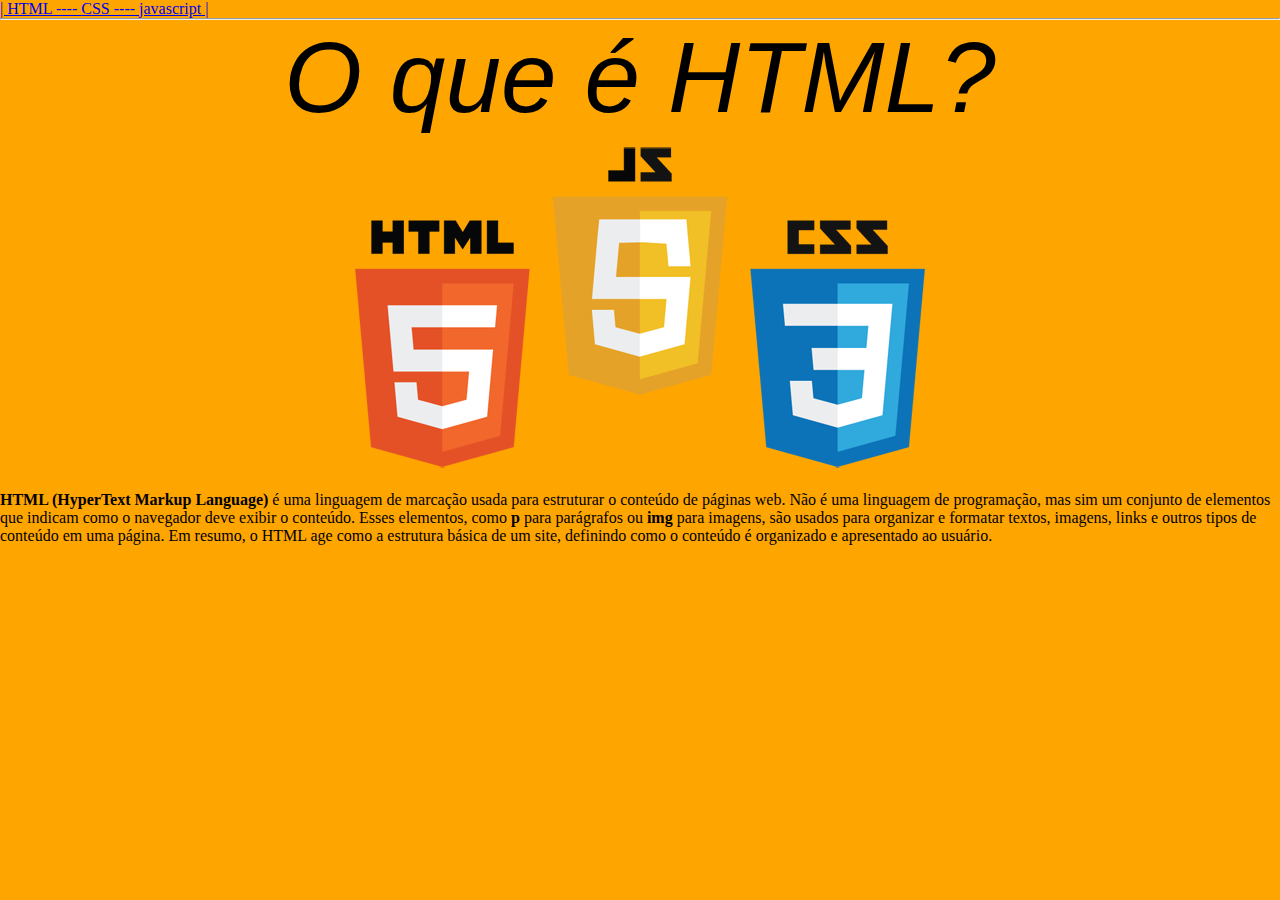
<file: index.html>
<!DOCTYPE html>
<html lang="pt-BR">
<head>
    <meta charset="UTF-8">
    <meta name="viewport" content="width=device-width, initial-scale=1.0">
    <title>Pagina Inicial</title>
    <link rel="stylesheet" href="css/style.css">
</head>
<body style="background-color: orange;">

    <a href="index.html">| HTML ---- </a>
  <a href="css.html">CSS ---- </a>
  <a href="javascript.html">javascript |</a>
  
<hr>
    <h1>O que é HTML?</h1>
    <div style="text-align: center;">
  <img src="image/logo-html5-js-css3-png-transparent-logo-4.png">
</div>
    <p><strong>HTML (HyperText Markup Language)</strong> é uma linguagem de marcação usada para estruturar o conteúdo de páginas web. Não é uma linguagem de programação, mas sim um conjunto de elementos que indicam como o navegador deve exibir o conteúdo. Esses elementos, como <strong>p</strong> para parágrafos ou <strong>img</strong> para imagens, são usados para organizar e formatar textos, imagens, links e outros tipos de conteúdo em uma página. 
        Em resumo, o HTML age como a estrutura básica de um site, definindo como o conteúdo é organizado e apresentado ao usuário. </p>
</body>
</html>
</file>
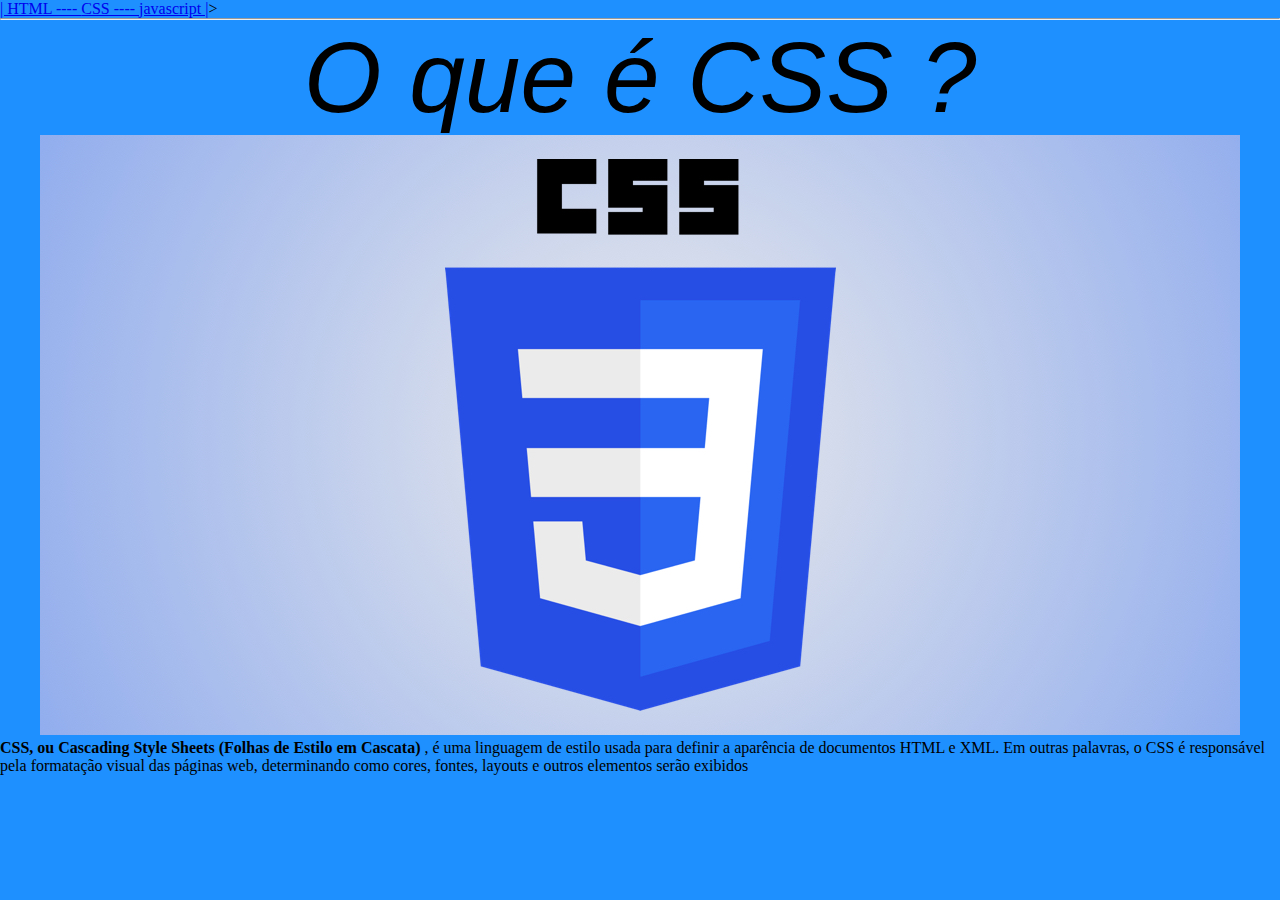
<file: css.html>
<!DOCTYPE html>
<html lang="pt-BR">
<head>
    <meta charset="UTF-8">
    <meta name="viewport" content="width=device-width, initial-scale=1.0">
    <title>O que é CSS</title>
    <link rel="stylesheet" href="css/style.css">
</head>
<body style="background-color: dodgerblue;">

  <a href="index.html">| HTML ---- </a>
  <a href="css.html">CSS ---- </a>
  <a href="javascript.html">javascript |</a>>
  <hr>

    <h1>O que é CSS ?</h1>

<div style="text-align: center;">
  <img src="image/css3-logo.webp">
</div>

    <p><strong>CSS, ou Cascading Style Sheets (Folhas de Estilo em Cascata) </strong>, é uma linguagem de estilo usada para definir a aparência de documentos HTML e XML. Em outras palavras, o CSS é responsável pela formatação visual das páginas web, determinando como cores, fontes, layouts e outros elementos serão exibidos</p>
</file>
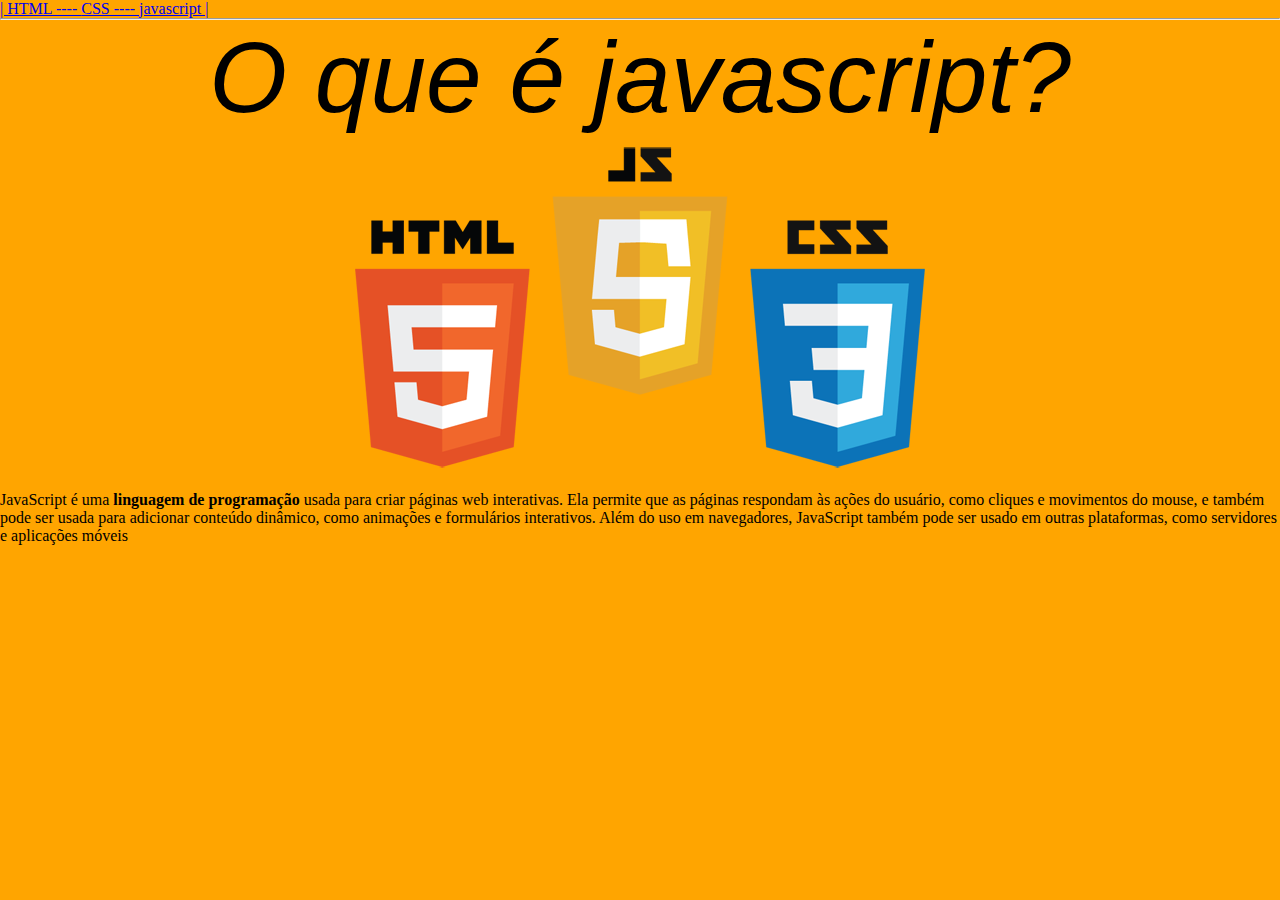
<file: javascript.html>
<!DOCTYPE html>
<html lang="en">
<head>
    <meta charset="UTF-8">
    <meta name="viewport" content="width=device-width, initial-scale=1.0">
    <title>O Que é javascript?</title>
    <link rel="stylesheet" href="css/style.css">

</head>
<body style="background-color: orange;">
  <a href="index.html">| HTML ---- </a>
  <a href="css.html">CSS ---- </a>
  <a href="javascript.html">javascript |</a>
  <hr>

    <h1>O que é javascript?</h1>
    <div style="text-align: center;">
  <img src="image/java.png">
</div>
    <p>
        JavaScript é uma <strong>linguagem de programação</strong> usada para criar páginas web interativas. Ela permite que as páginas respondam às ações do usuário, como cliques e movimentos do mouse, e também pode ser usada para adicionar conteúdo dinâmico, como animações e formulários interativos. Além do uso em navegadores, JavaScript também pode ser usado em outras plataformas, como servidores e aplicações móveis
    </p>
</body>
</html>
</file>
<file: css/style.css>
*{
    padding: 0;
    margin: 0;
    box-sizing: 0;
}

h1{
    font-family:'Franklin Gothic Medium', 'Arial Narrow', Arial, sans-serif;
    font-size: 100px;
    font-style: italic;
    font-weight: 100;
    color: black (158, 36, 44);
    text-align: center;
}
</file>
